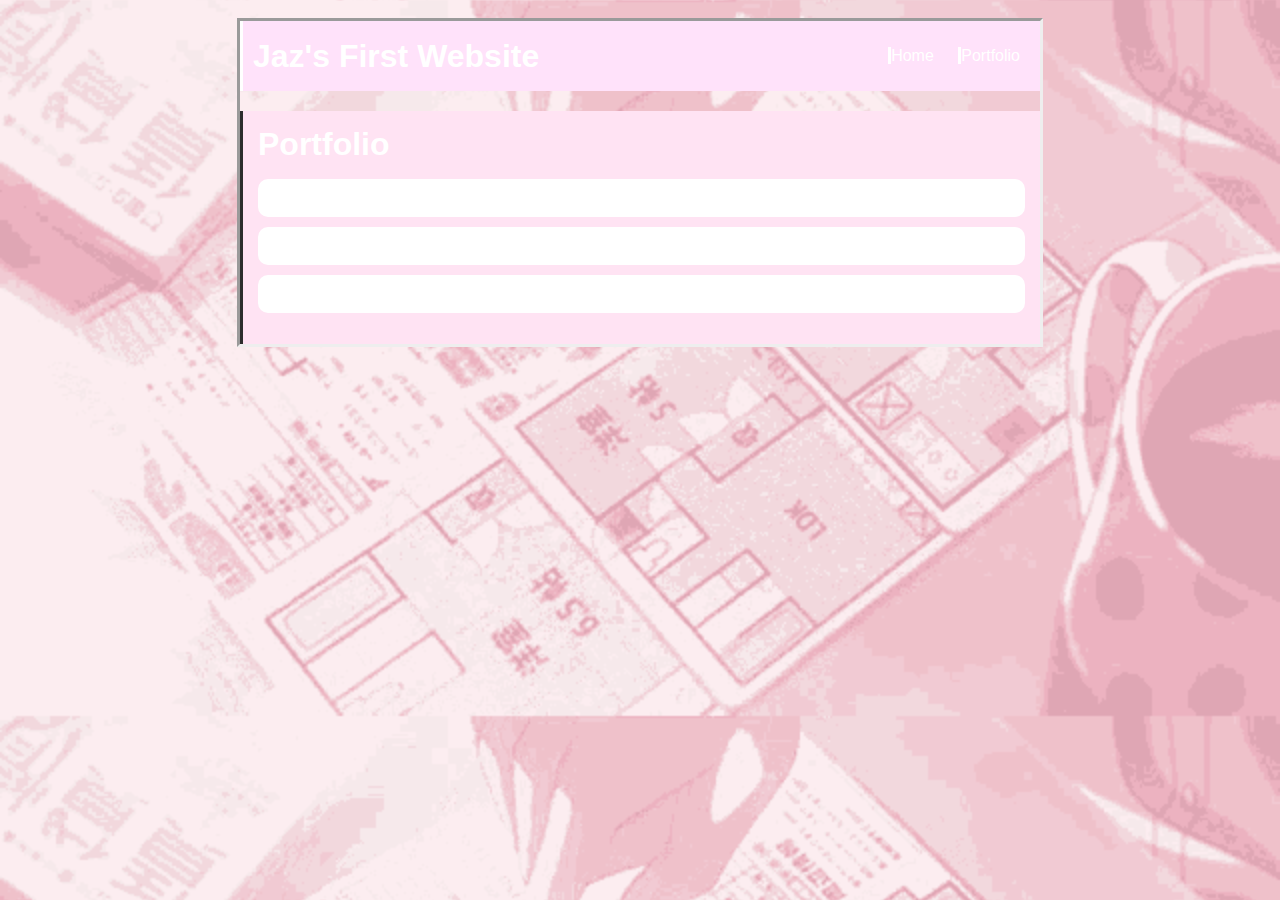
<file: portfolio.html>
<!DOCTYPE HTML>
<html>
    <head>
        <title>Jaz's First Website</title>
        <link rel="stylesheet" href="style.css"
    </head>

    <body>
      <div id="all-contents">
        <nav>
            <h1>Jaz's First Website</h1>
            <ul id="nav-ul">
                <li class="nav-li">
                    <a class="nav-a" href="index.html">Home</a>
                </li>
                <li class="nav-li">
                    <a class="nav-a" href="portfolio.html">Portfolio</a>
                </li>
            </ul>
        </nav>
        <main>
            <div class="content">
                <h1>Portfolio</h1>
                <ul id="portfolio">
                    <li><a href="projects/platformer/">Platformer : A cannon - dodging, collectible - grabbing adventure game for Halleb0t</a></li>
                    <li><a href="projects/bouncing-box/">Bouncing Box : A project that gives you a taste of game development on the web </a></li>
                    <li><a href="projects/circularity/">Circularity : A motion poem using random number generation and velocity applied to circle shapes...</a></li>
                </ul>
            </div>
        </main>
      </div>
    </body>
</html>
</file>
<file: style.css>
body {
  background-image: url(/img/[base64].gif);
  background-position: cover;
  background-size: cover;
  color: rgb(45, 45, 45);
  padding: 10px;
  font-family: arial;
}

#all-contents {
  max-width: 800px;
  margin: auto;
  border-style: inset;
}

/* navigation menu */
nav {
  background: rgb(255, 226, 250);
  margin: 0 auto;
  margin-bottom: 20px;
  display: flex;
  padding: 10px;
  border-left: solid;
  border-color: rgb(255, 255, 255);
}
h1 {
  display: flex;
  align-items: center;
  color: rgb(255, 255, 255);
  flex: 1;
  margin: 0;
}
#nav-ul {
  list-style-image: none;
}
.nav-li {
  display: inline-block;
  padding: 0 10px;
}
a {
  text-decoration: none;
  color: #fff;
  border-left: solid;
}

/* main container area beneath menu */
main {
  background: rgb(255, 227, 243);
  display: flex;
}
.sidebar {
  margin-right: 25px;
  padding: 10px;
}
.sidebar-img {
  width: 200px;
}
.content {
  flex: 1;
  padding: 15px;
  border-left: solid;
}

/* portfolio styles */
#interests {
  border: 4px rgb(255, 255, 255) ridge;
  padding: 8px;
  border-left: solid;
}
h2,
h3 {
  margin: 0px;
}
/* portfolio styles */
.content h1 {
  color: rgb(255, 255, 255);
}

#portfolio {
  list-style-type: none;
  padding-left: 0;
}

#portfolio li {
  background: #fff;
  padding: 10px;
  border-radius: 10px;
  margin-bottom: 10px;
}

#portfolio li:hover {
  background: #eee;
}

#portfolio a {
  text-decoration: none;
  color: #ffffff;
}
/* responsive web design */
@media screen and (min-width: 120px) and (max-width: 1080px) {
  main {
    height: 100ch;
    zoom: 1.5;
    display: grid;
  }

  h1 {
    font-size: 44px;
  }

  h2 {
    font-size: 42px;
  }

  h3 {
    font-size: 36px;
  }

  #all-contents {
    height: 100ch;
    margin: none;
  }

  a {
    font-size: 42px;
  }

  .sidebar {
    margin-right: 0px;
    justify-content: center;
    align-items: center;
  }

  .sidebar-img {
    width: 100%;
  }

  p,
  li {
    font-size: 24px;
  }

  .content {
    align-content: center;
    justify-content: center;
  }
}
</file>
